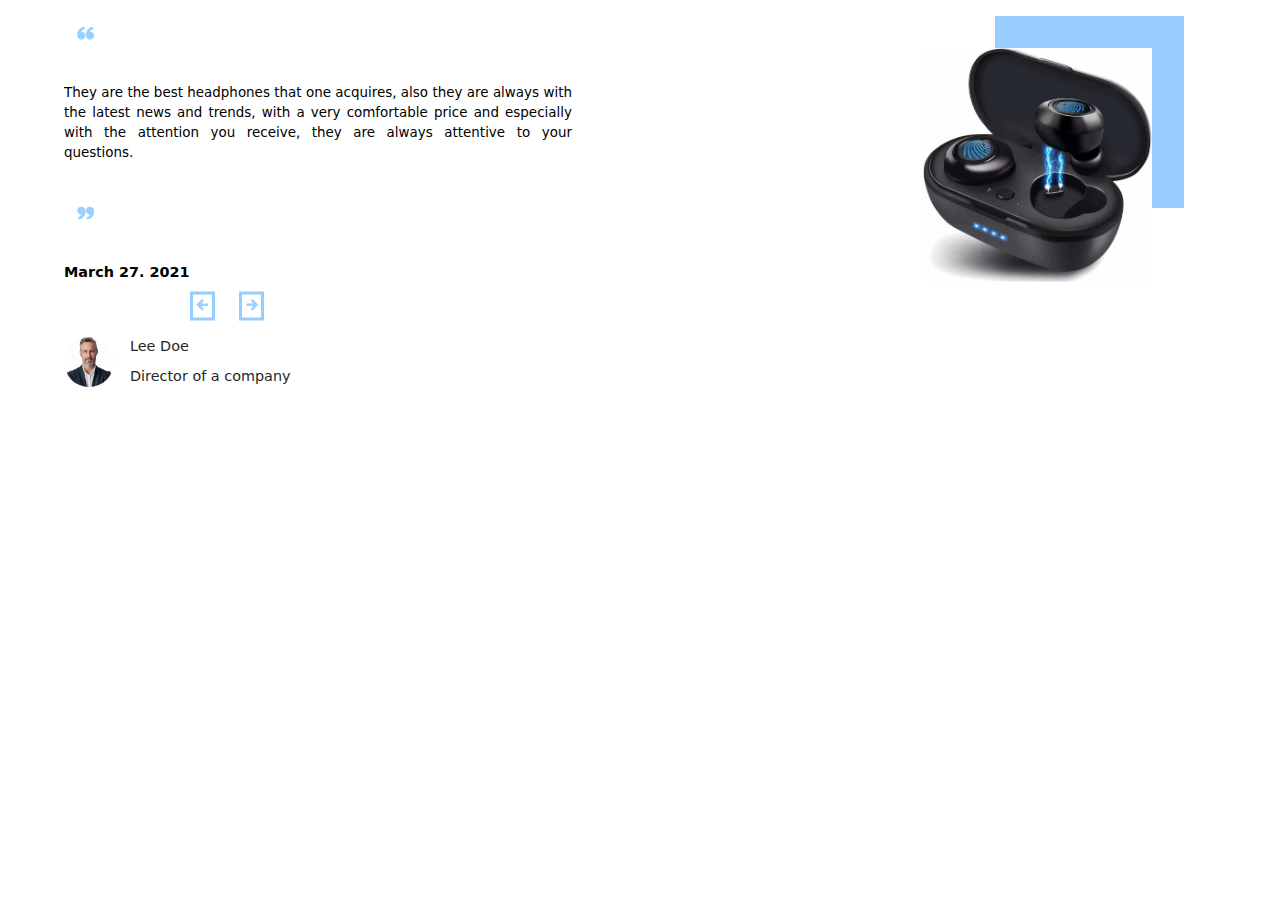
<file: index.html>
<!doctype html>
<html lang="en">
<head>
    <meta charset="UTF-8">
    <meta name="viewport" content="width=device-width, initial-scale=1.0">
    <meta http-equiv="X-UA-Compatible" content="ie=edge">
    <title>Document</title>
    <link rel="shortcut icon" href="assets/img/favicon.png" type="image/x-icon">
    <link rel="stylesheet" href="https://cdn.jsdelivr.net/npm/boxicons@latest/css/boxicons.min.css">
    <link rel="stylesheet" href="main.css">

</head>
<body>
    <section class="testimonial section container">
        <div class="testimonial__container">
            <div class="testimonial__wrapper">
                <div class="testimonial__card">
                    <div class="testimonial__quote">
                        <i class='bx bxs-quote-alt-left'></i>
                    </div>
                    <span class="testimonial__description">
                        They are the best headphones that one acquires,
                        also they are always with the latest
                        news and trends, with a very comfortable price
                        and especially with the attention you receive,
                        they are always attentive to your questions.
                    </span>
                    <div class="testimonial__quote">
                        <i class='bx bxs-quote-alt-right'></i>
                    </div>
                    <h3 class="testimonial__date">March 27. 2021</h3>
                    <div class="testimonial__perfil">
                        <img src="testimonial1.jpg" alt="" class="testimonial__perfil-img">
                        <div class="testimonial__perfil-data">
                            <span class="testimonial__perfil-name">Lee Doe</span>
                            <span class="testimonial__perfil-detail">Director of a company</span>
                        </div>
                    </div>
                </div>
                <div class="testimonial__card">
                    <div class="testimonial__quote">
                        <i class='bx bxs-quote-alt-left'></i>
                    </div>
                    <span class="testimonial__description">
                        They are the best headphones that one acquires,
                        also they are always with the latest
                        news and trends, with a very comfortable price
                        and especially with the attention you receive,
                        they are always attentive to your questions.
                    </span>
                    <div class="testimonial__quote">
                        <i class='bx bxs-quote-alt-right'></i>
                    </div>
                    <h3 class="testimonial__date">March 27. 2021</h3>
                    <div class="testimonial__perfil">
                        <img src="testimonial2.jpg" alt="" class="testimonial__perfil-img">
                        <div class="testimonial__perfil-data">
                            <span class="testimonial__perfil-name">Samantha Mey</span>
                            <span class="testimonial__perfil-detail">Director of a company</span>
                        </div>
                    </div>
                </div>
                <div class="testimonial__card">
                    <div class="testimonial__quote">
                        <i class='bx bxs-quote-alt-left'></i>
                    </div>
                    <span class="testimonial__description">
                        They are the best headphones that one acquires,
                        also they are always with the latest
                        news and trends, with a very comfortable price
                        and especially with the attention you receive,
                        they are always attentive to your questions.
                    </span>
                    <div class="testimonial__quote">
                        <i class='bx bxs-quote-alt-right'></i>
                    </div>
                    <h3 class="testimonial__date">March 27. 2021</h3>
                    <div class="testimonial__perfil">
                        <img src="testimonial3.jpg" alt="" class="testimonial__perfil-img">
                        <div class="testimonial__perfil-data">
                            <span class="testimonial__perfil-name">Raul Zaman</span>
                            <span class="testimonial__perfil-detail">Director of a company</span>
                        </div>
                    </div>
                </div>
            </div>
            <div class="testimonial__navigation">
                <button class="testimonial__button" id="prevButton"><i class='bx bx-left-arrow-alt'></i></button>
                <button class="testimonial__button" id="nextButton"><i class='bx bx-right-arrow-alt'></i></button>
            </div>
        </div>
        <div class="testimonial__images">
            <img src="testimonial.jpg" alt="" class="testimonial__img">
            <div class="testimonial__square"></div>
        </div>
    </section>


    <script>
        const wrapper = document.querySelector('.testimonial__wrapper');
        const cards = document.querySelectorAll('.testimonial__card');
        const prevButton = document.getElementById('prevButton');
        const nextButton = document.getElementById('nextButton');
        let currentIndex = 0;

        function updateSlider() {
            wrapper.style.transform = `translateX(-${currentIndex * 100}%)`;
        }

        nextButton.addEventListener('click', () => {
            currentIndex = (currentIndex + 1) % cards.length;
            updateSlider();
        });

        prevButton.addEventListener('click', () => {
            currentIndex = (currentIndex - 1 + cards.length) % cards.length;
            updateSlider();
        });
    </script>
</body>
</html>
</file>
<file: main.css>
/* Обнулення */
*, *:before, *:after {
    padding: 0;
    margin: 0;
    border: 0;
    box-sizing: border-box;
}


html, body {
    margin: 0;
}


html {
    background: #f9f9f9;
}


body {
    font-family:  system-ui, -apple-system, "Segoe UI", Roboto, "Helvetica Neue",
    "Noto Sans", "Liberation Sans", Arial, sans-serif, "Apple Color Emoji",
     "Segoe UI Emoji", "Segoe UI Symbol", "Noto Color Emoji";
    line-height: 1.5;
    display: flex;
    flex-direction: column;
    align-items: center;
    width: 100%;
    min-width: 220px;
    background-color: white;
    color: black;
    min-height: 100vh;
}


.testimonial.section.container {
    display: flex;
    flex-direction: row;
    flex-wrap: wrap;
    width: 100%;
    padding: 1em 4em 1em 2em;
    justify-content: space-between;

}

.testimonial__container {
    display: flex;
    overflow: hidden;
    position: relative;
    width: 55%;
    min-width: 20em;
    margin-left: 2em;
 }


.testimonial__wrapper {
    display: flex;
    transition: transform 0.5s ease-in-out;
}


.testimonial__card {
    min-width: 100%;
    box-sizing: border-box;
    display: flex;
    flex-direction: column;
    align-items: flex-start;
    justify-content: center;
    row-gap: 1em;
}


.testimonial__images {
    display: flex;
    flex-direction: row;
    justify-content: flex-end;
    width: 32%;
    min-width: 9em;
    min-height: 9em;
    height: 100%;
    margin-bottom: 1em;
    margin-right: 2em;

}

.testimonial__square {
   height: auto;
   position: relative;
   width: calc(25% * 2);
    min-width: 7em;
   min-height: 12em;
   background-color: hsl(208.2deg 100% 70% / 68%);
}


.testimonial__img {
    position: absolute;
    margin: 2rem 2em 2em 2em;
    width: 18%;
    height: auto;
    z-index: 1;
    min-width: 9em;
    min-height: 10em;
}


.testimonial__quote {
  display: inline-flex;
  background-color: #fff;
  padding: .5rem .75rem;
  font-size: clamp(0.9rem, 1.2vw, 1.3rem);
  color: hsl(208.2deg 100% 70% / 68%);
  /* box-shadow: 0 4px 12px hsla(0, 0%, 20%, .1);*/
  margin-bottom: 1em;
}


.testimonial__description {
  margin-bottom: 1rem;
  font-size: clamp(0.75rem, 1.05vw, 1.1rem);
  width: 78%;
  text-align: justify;
}


.testimonial__date {
  font-size:  clamp(0.9rem, 1.05vw, 1.1rem);
  margin-bottom: 2em;
}


.testimonial__navigation {
    position: absolute;
    top: 60%;
    width: 50%;
    display: flex;
    justify-content: center;
    column-gap: 1.5em;
    transform: translateY(-50%);
    margin: 1.5em 0 1.2em 0;
}


.testimonial__button {
    background: none;
    cursor: pointer;
    font-size:  clamp(1.2rem, 1.2vw, 1.2rem);
    color: hsl(208.2deg 100% 70% / 68%);
    border: 3px solid hsl(208.2deg 100% 70% / 68%);
    margin-top: 2.5em;
 }


.bx {
     font-size:  clamp(1.2rem, 1.2vw, 1.2rem);
     font-weight: 600;
}


.testimonial__perfil-name, .testimonial__perfil-detail {
  font-size:  clamp(0.9rem, 1.05vw, 1.1rem);
  font-weight: 500;
  color: hsl(0, 0%, 15%);
}



.testimonial__perfil {
  display: flex;
  align-items: center;
  column-gap: 1rem;
  margin-bottom: 2rem;
  margin-top: 0.5em;
}


.testimonial__perfil-img {
  width: 50px;
  height: 50px;
  border-radius: 2.8rem;
}


.testimonial__perfil-data {
  display: flex;
  flex-direction: column;
  row-gap: .5rem;
}


@media screen and (max-width: 800px) {
  .testimonial.section.container {
    padding: 2em 1.5em;}}


@media screen and (max-width: 630px) {
  .testimonial.section.container {
    display: flex;
    flex-direction: column-reverse;
    flex-wrap: wrap;
    width: 100%;
    padding: 2em 1.5em;
    align-items: center;
    justify-content: center;

}

 .testimonial__container {
    margin-left: 0em;
    margin-top: 1em;
 }

 .testimonial__images {
    margin-right: 0em;

}

 .testimonial__square {
   min-width: 7em;
   min-height: 9em;

}

.testimonial__img {
   min-width: 9em;
   min-height: 10em;
   margin: 2rem 2em 2em 2em;
}

.testimonial__navigation {
    width: 100%;}
}
</file>
